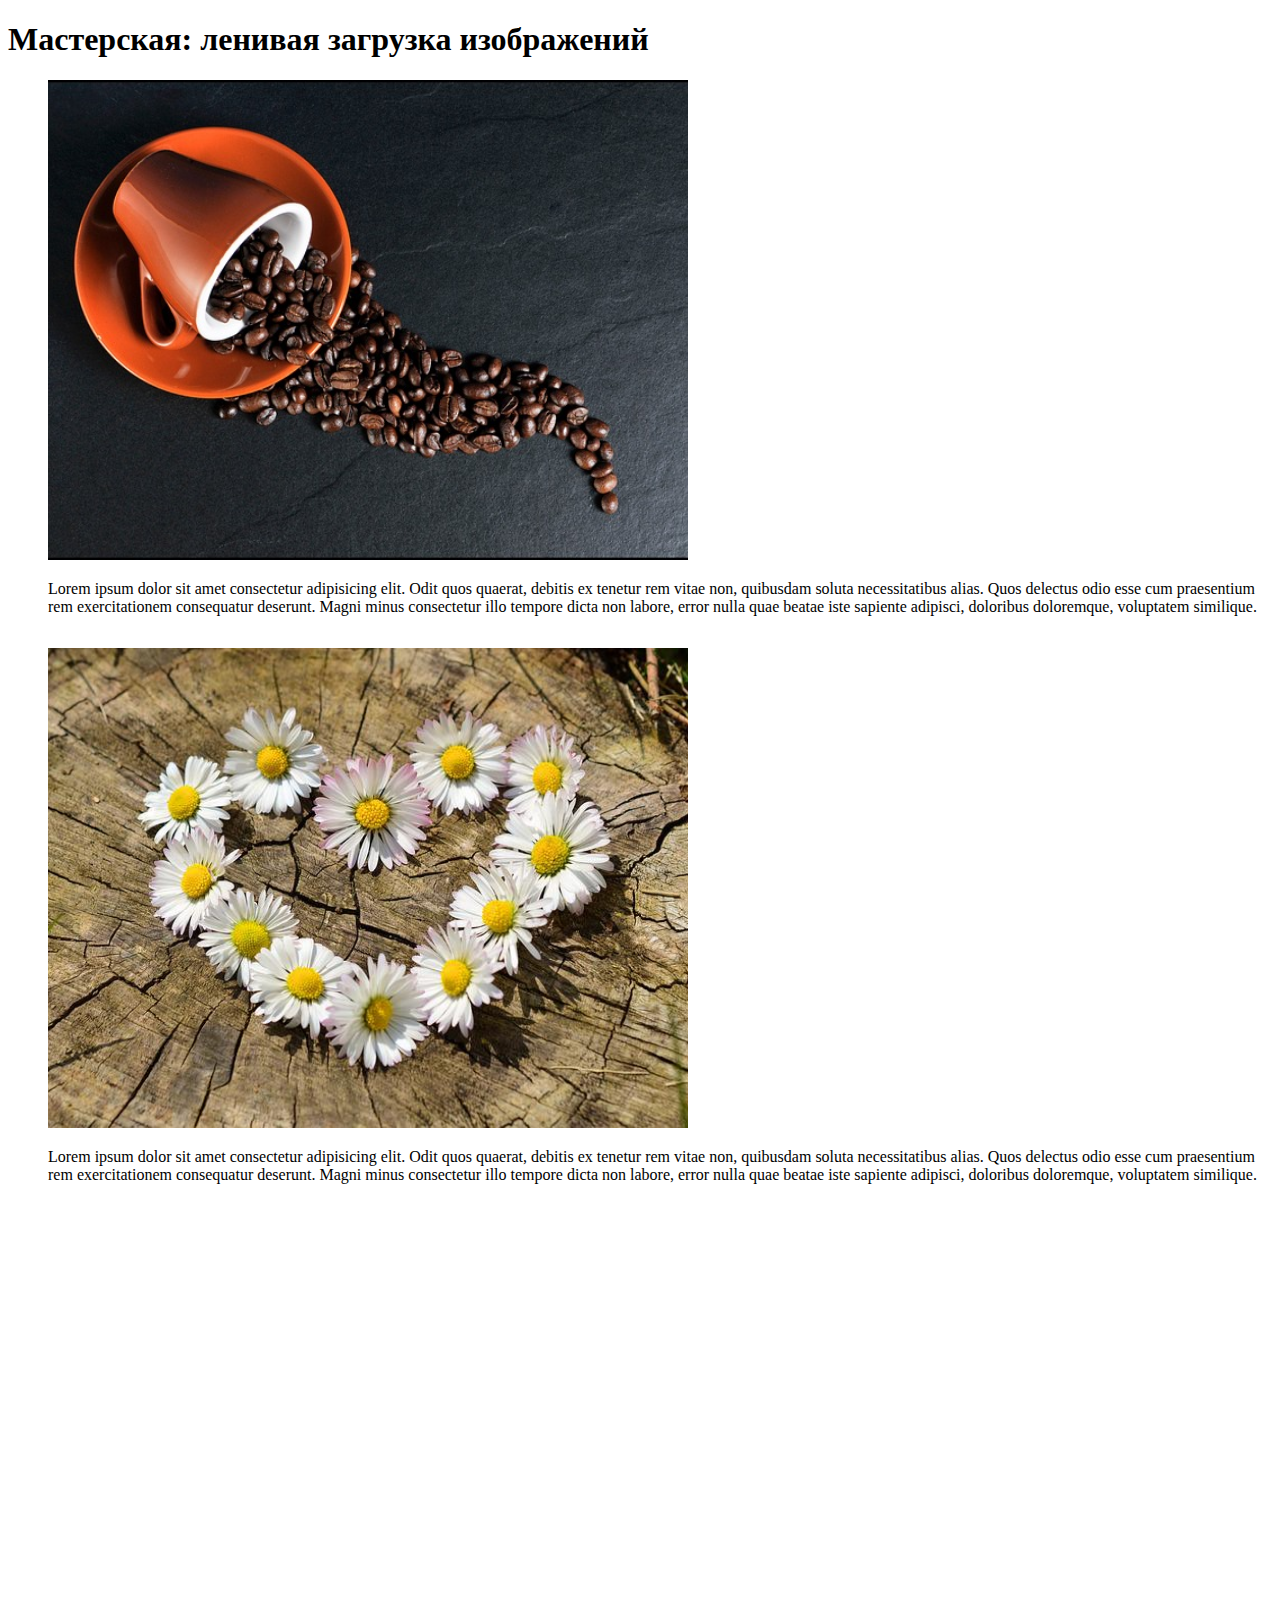
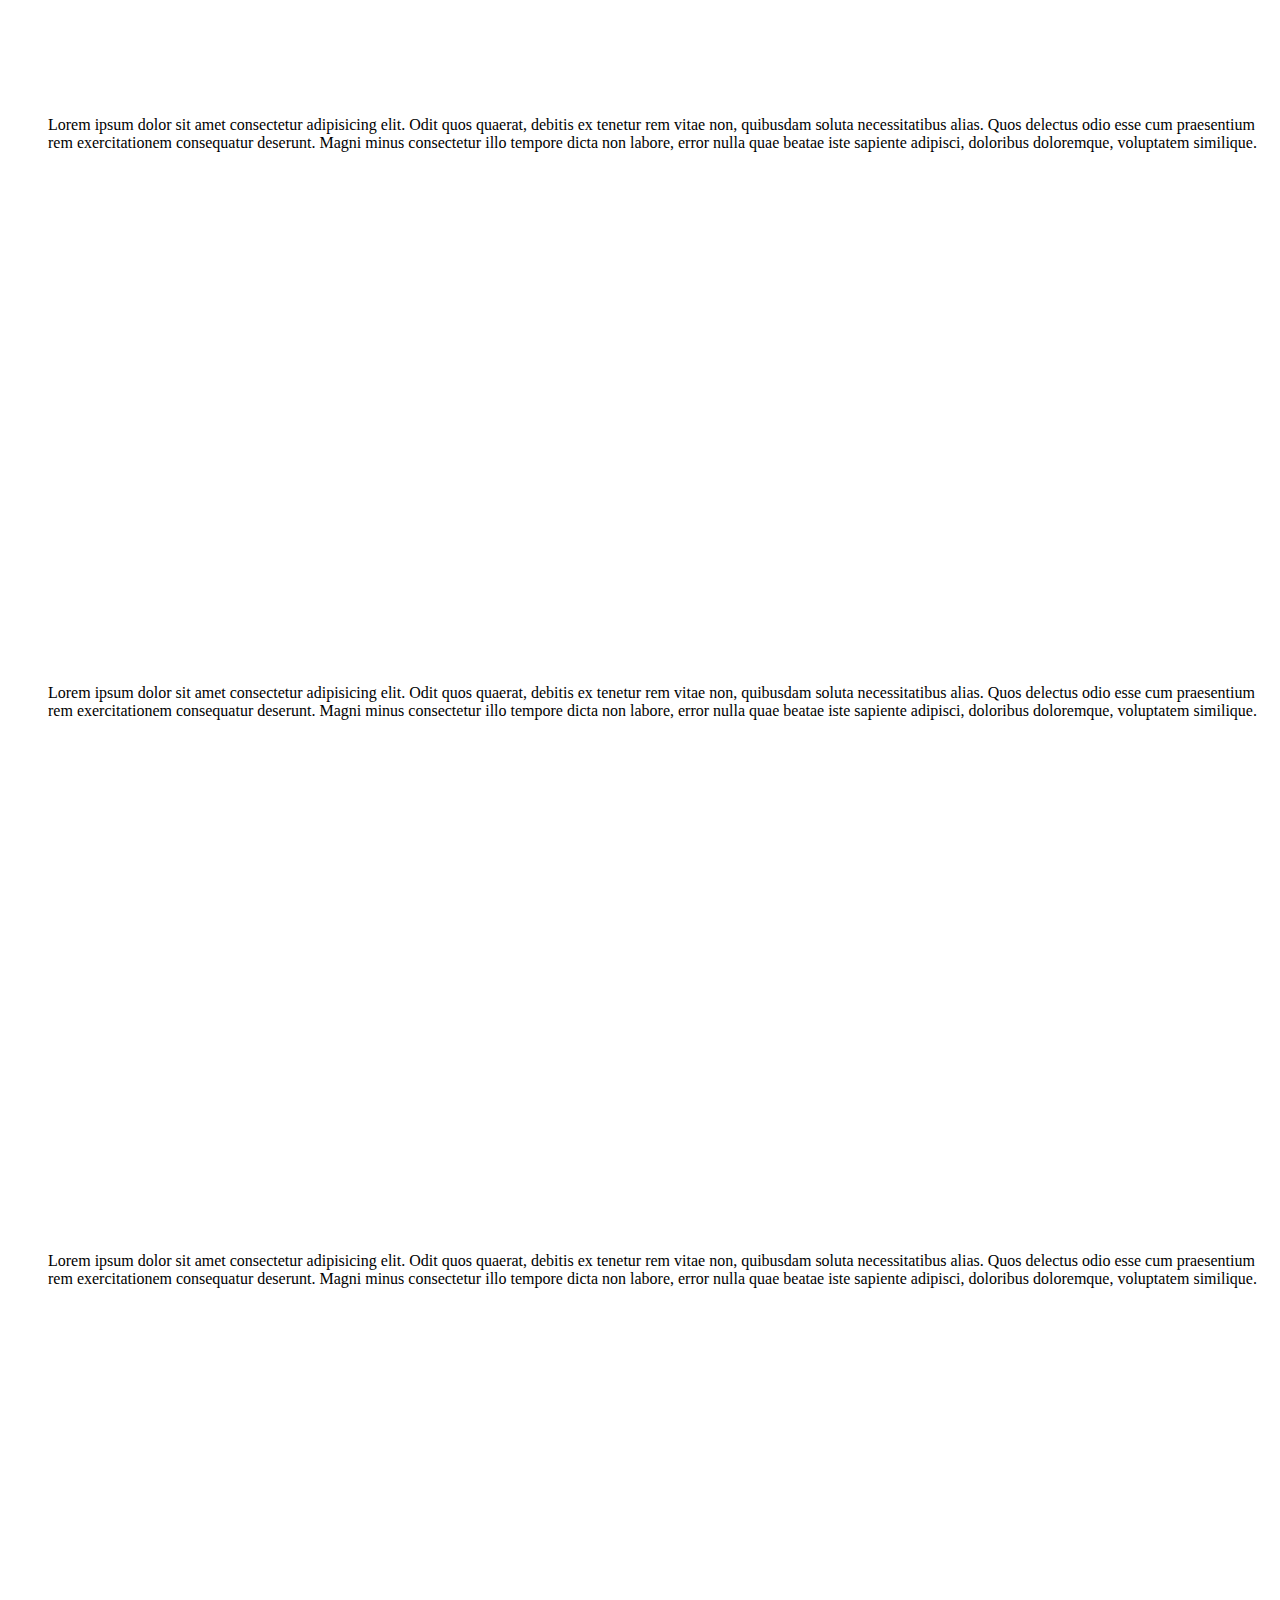
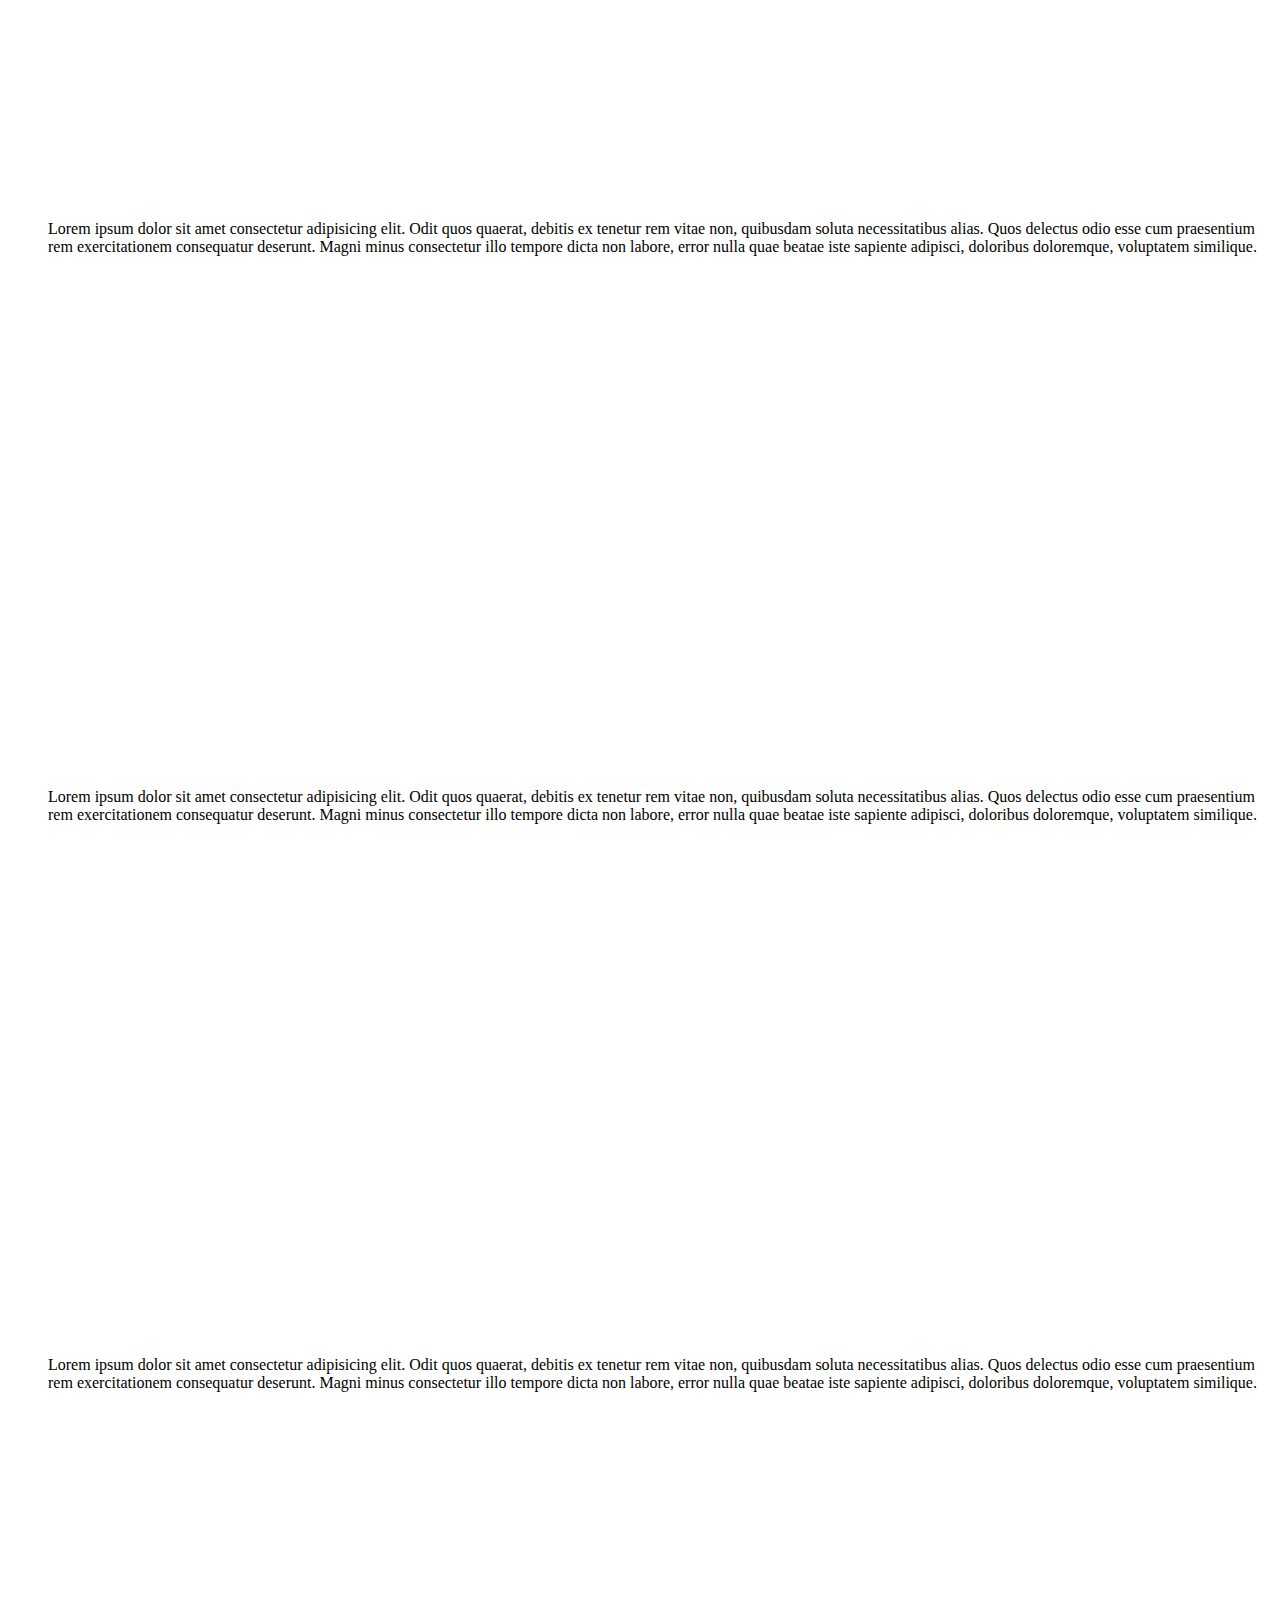
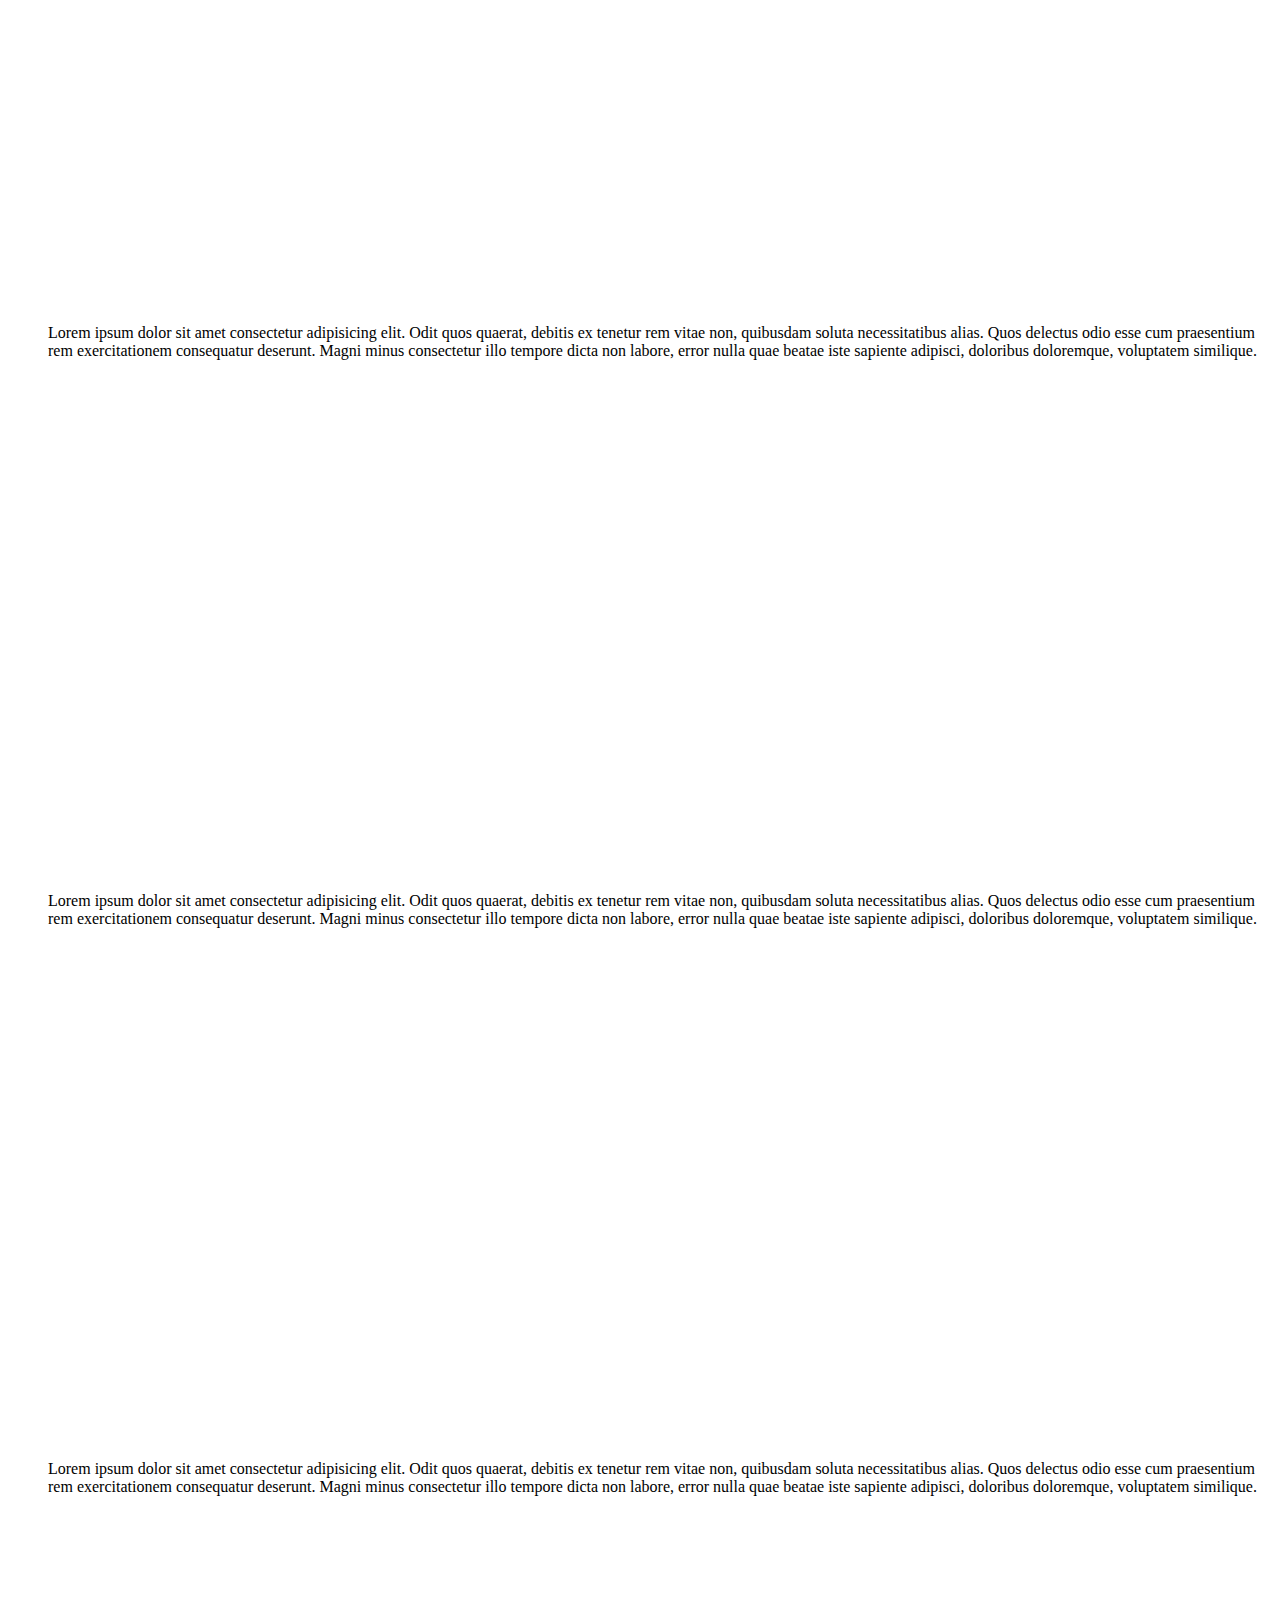
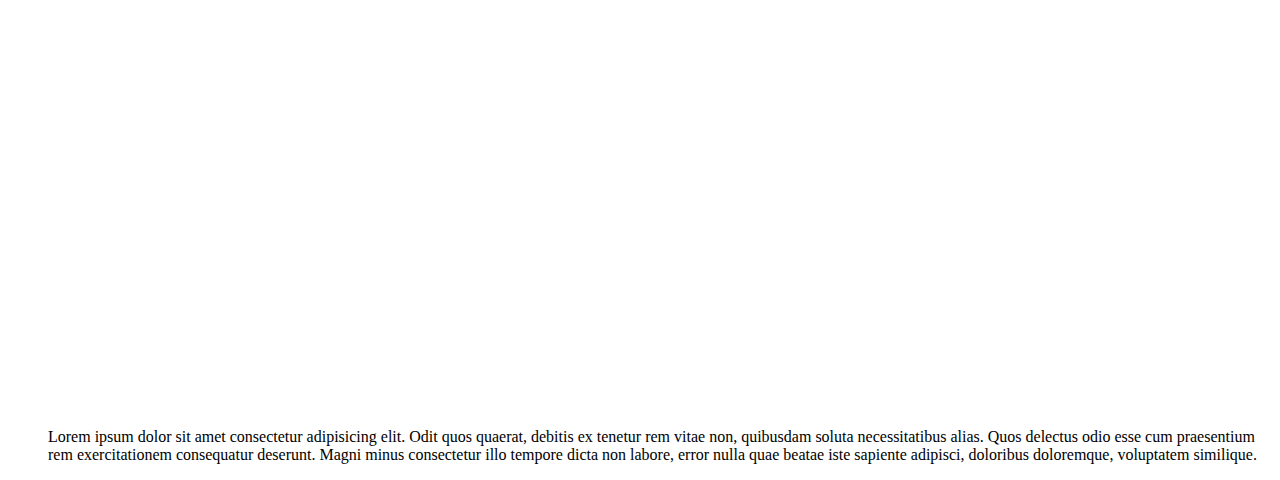
<file: index.html>
<!DOCTYPE html>
<html lang="en">

<head>
    <meta charset="UTF-8" />
    <title>JavaScript is fun!</title>
    <link rel="stylesheet" href="js\style.css">
</head>

<body>

    <!-- <label>число
        <input type="number" class="form-control js-value">
    </label>
    <button type="button" class="btn btn-primary js-add-value">добавить массив</button>
    <button type="button" class="btn btn-success js-calculate">посчитать сумму</button> -->
    <!-- <div>
        <img src="" alt="user avatar">
        <p>Имя<spam>@Тэг</spam>
        </p>
        <p>Location: местоположение</p>
        <ul>
            <li>followers: сектанты</li>
            <li>views: просмотры</li>
            <li>likes: самооценка</li>
        </ul>
    </div> -->
    <!-- контент -->
    <!-- <script src="./js/module1/script.js" type="module"></script> -->
    <!-- <script src="./js/module1/01-vars.js" type="module"></script> -->
    <!-- <script src="./js/module1/02-input.js" type="module"></script> -->
    <!-- <script src="./js/module1/03-numbers.js" type="module"></script> -->
    <!-- <script src="./js/module1/04-strings.js" type="module"></script> -->
    <!-- <script src="./js/module1/05-logic.js" type="module"></script> -->
    <!-- <script src="./js/module1/06-branching.js" type="module"></script> -->
    <!-- <script src="./js/module1/switch.js" type="module"></script> -->
    <!-- <script src="./js/module1/loops.js" type="module"></script> -->


    <!-- <script src="./js/module1/01-task.js" type="module"></script> -->
    <!-- <script src="./js/module1/02-task.js" type="module"></script> -->
    <!-- <script src="./js/module1/03-task.js" type="module"></script> -->
    <!-- <script src="./js/module1/04-task.js" type="module"></script> -->
    <!-- <script src="./js/module1/05-task.js" type="module"></script> -->
    <!-- <script src="./js/module1/06-task.js" type="module"></script> -->

    <!-- <label>
        <input type="number" class="form-control js-value">
    </label>
    <button type="button" class="js-add-value">добавить массив</button>
    <button type="button" class="js-calculate">посчитать сумму</button> -->
    <!-- <script src="./js/module2/01-basics.js" type="module"></script> -->
    <!-- <script src="./js/module2/02-reference.js" type="module"></script> -->
    <!-- <script src="./js/module2/03-push.js" type="module"></script> -->
    <!-- <script src="./js/module2/04-split-join.js" type="module"></script> -->
    <!-- <script src="./js/module2/05-includes.js" type="module"></script> -->
    <!-- <script src="./js/module2/07-concat.js" type="module"></script> -->
    <!-- <script src="./js/module2/06-slice-splice.js" type="module"></script> -->
    <!-- <script src="./js/module2/08-function.js" type="module"></script> -->
    <!-- <script src="./js/module2/09-iteration.js" type="module"></script> -->
    <!-- <script src="./js/module2/10-slugify.js" type="module"></script> -->
    <!-- <script src="./js/module2/11-search.js" type="module"></script> -->
    <!-- <script src="./js/module2/12-cards.js" type="module"></script> -->
    <!-- <script src="./js/module2/13-arguments.js" type="module"></script> -->

    <!-- <script src="./js/module2/02-01-task.js" type="module"></script> -->
    <!-- <script src="./js/module2/02-02-task.js" type="module"></script> -->
    <!-- <script src="./js/module2/02-03-task.js" type="module"></script> -->
    <!-- <script src="./js/module2/02-04-task.js" type="module"></script> -->
    <!-- <script src="./js/module2/02-05-task.js" type="module"></script> -->
    <!-- <script src="./js/module2/02-06-task.js" type="module"></script> -->



    <!-- <script src="./js/module3/01-basics.js" type="module"></script> -->
    <!-- <script src="./js/module3/02-friends.js" type="module"></script> -->
    <!-- <script src="./js/module3/03-cart.js" type="module"></script> -->
    <!-- <script src="./js/module3/04-spread-rest.js" type="module"></script> -->
    <!-- <script src="./js/module3/05-destructuring.js" type="module"></script> -->
    <!-- <script src="./js/module3/06-example.js" type="module"></script> -->

    <!-- <script src="./js/module3/03-01-task.js" type="module"></script> -->
    <!-- <script src="./js/module3/03-02-task.js" type="module"></script> -->
    <!-- <script src="./js/module3/03-03-task.js" type="module"></script> -->
    <!-- <script src="./js/module3/03-04-task.js" type="module"></script> -->
    <!-- <script src="./js/module3/03-05-task.js" type="module"></script> -->
    <!-- <script src="./js/module3/03-06-task.js" type="module"></script> -->
    <!-- <script src="./js/module3/03-07-task.js" type="module"></script> -->



    <!-- <button type="button">войти</button> -->
    <!-- <script src="./js/module4/01-callbacks.js" type="module"></script> -->
    <!-- <script src="./js/module4/02-stack.js" type="module"></script> -->
    <!-- <script src="./js/module4/03-closure.js" type="module"></script> -->
    <!-- <script src="./js/module4/04-this.js" type="module"></script> -->
    <!-- <script src="./js/module4/05-call-apply-bind.js" type="module"></script> -->

    <!-- <button class="js-show-items">Show items</button>
    <script src="./js/module4/06-example.js" type="module"></script> -->

    <!-- <script src="./js/module4/04-01-task.js" type="module"></script> -->
    <!-- <script src="./js/module4/04-02-task.js" type="module"></script> -->



    <!-- <script src="./js/module5/01-object-prototip.js" type="module"></script> -->
    <!-- <script src="./js/module5/02-constructors.js" type="module"></script> -->
    <!-- <script src="./js/module5/03-class.js" type="module"></script> -->
    <!-- <script src="./js/module5/04-inheritance.js" type="module"></script> -->

    <!-- <script src="./js/module5/05-01-task.js" type="module"></script> -->
    <!-- <script src="./js/module5/05-02-task.js" type="module"></script> -->
    <!-- <script src="./js/module5/05-03-task.js" type="module"></script> -->
    <!-- <script src="./js/module5/05-04-task.js" type="module"></script> -->
    <!-- <script src="./js/module5/05-05-task.js" type="module"></script> -->



    <!-- <script src="./js/module6/01-foreach.js" type="module"></script> -->
    <!-- <script src="./js/module6/02-map.js" type="module"></script> -->
    <!-- <script src="./js/module6/03-filter.js" type="module"></script> -->
    <!-- <script src="./js/module6/04-find.js" type="module"></script> -->
    <!-- <script src="./js/module6/05-every-some.js" type="module"></script> -->
    <!-- <script src="./js/module6/06-reduse.js" type="module"></script> -->

    <!-- <script src="./js/module6/07-sort.js" type="module"></script> -->
    <!-- <script src="./js/module6/08-chaining.js" type="module"></script> -->
    <!-- <script src="./js/module6/09-arrow-sintax.js" type="module"></script> -->
    <!-- <script src="./js/module6/10-arrow-context.js" type="module"></script> -->
    <!-- <script src="./js/module6/11-refactoring.js" type="module"></script> -->

    <!-- <script src="./js/module6/06-01-task.js" type="module"></script> -->
    <!-- <script src="./js/module6/06-02-task.js" type="module"></script> -->
    <!-- <script src="./js/module6/06-03-task.js" type="module"></script> -->
    <!-- <script src="./js/module6/06-04-task.js" type="module"></script> -->
    <!-- <script src="./js/module6/06-05-task.js" type="module"></script> -->
    <!-- <script src="./js/module6/06-06-task.js" type="module"></script> -->
    <!-- <script src="./js/module6/06-07-task.js" type="module"></script> -->
    <!-- <script src="./js/module6/06-08-task.js" type="module"></script> -->
    <!-- <script src="./js/module6/06-09-task.js" type="module"></script> -->
    <!-- <script src="./js/module6/06-10-task.js" type="module"></script> -->


    <!-- <h1 class="page-title"> Welcom to my website</h1>
    <img class="hero-image"
        src="https://images.pexels.com/photos/57416/cat-sweet-kitty-animals-57416.jpeg?auto=compress&cs=tinysrgb&dpr=2&w=480"
        alt="it's me" width="320">
    <ul class="nav">
        <li class="nav__item">
            <a href="" class="nav__link">Portfolio</a>
        </li>
        <li class="nav__item">
            <a href="" class="nav__link nav__link--active">Blog</a>
        </li>
        <li class="nav__item">
            <a href="" class="nav__link">Contact</a>
        </li>
    </ul> -->


    <!-- <script src="./js/module7/01-basics.js" type="module"></script> -->

    <!-- <div class="products js-products"></div> -->

    <!-- <script src="./js/module7/02-create.js" type="module"></script> -->

    <!-- <script src="./js/module7/03-create-part2.js" type="module"></script> -->

    <!-- <h1>Слушатель события</h1>
    <button type="button" class="js-target-btn">Целевая кнопка</button>
    <button type="button" class="js-add-listener">Добавить слушателя</button>
    <button type="button" class="js-remove-listener">Снять слушателя</button> -->

    <!-- <script src="./js/module7/04-listeners.js" type="module"></script> -->

    <!-- <h1>События сабмиты формы</h1>
    <form action="" class="form js-register-form">
        <div role="group">
            <label>name <input name="name" type="text" autocomplete="off" /></label>
            <label>email <input name="email" type="email" autocomplete="off" /></label>
            <label>password <input name="password" type="password" autocomplete="off" /></label>
        </div>
        <div role="group">
            <b class="tittle-radio">Выберите тип подписки</b>
            <input type="radio" id="Free" name="subscription" value="Free">
            <label>Free</label>
            <input type="radio" id="Basic" name="subscription" value="Basic">
            <label>Basic</label>
            <input type="radio" id="Pro" name="subscription" value="Pro">
            <label>Pro</label>
        </div>
        <button type="submit">Зарегистрироваться</button>
    </form> -->

    <!-- <script src="./js/module7/05-forms.js" type="module"></script> -->

    <!-- <h1>События импутов</h1>
    <label for="">Имя<input type="text" class="js-input"></label>
    <script src="./js/module7/06-input.js" type="module"></script>
    <p>
        <label>
            <input type="checkbox" class="js-license">Принимаю лицензионное соглашение
        </label>
    </p>
    <button type="button" disabled class="js-button">Зарегистрироваться как <span>аноним</span></button> -->

    <!-- <script src="./js/module7/06-input.js" type="module"></script> -->

    <!-- <button type="button" class="js-clear">Очистить</button>
    <p class="output js-output"></p> -->

    <!-- <script src="./js/module7/07-keyboard.js" type="module"></script> -->

    <!-- <div class="box js-box">
        <div class="inner-box"></div>
    </div>

    <script src="./js/module7/08-mouse.js" type="module"></script> -->

    <!-- <h1>Мастерская: модальное окно</h1>
    <button class="buttom" data-action="open-modal" type="button">open modal</button>

    <div class="backdrop js-backdrop">
        <div class="modal">
            <h2>Modal window</h2>
            <p>Lorem ipsum dolor sit amet, consectetur adipisicing elit. Accusantium laborum cumque itaque autem
                repellat quia explicabo non, fugit esse deserunt, harum possimus. Aspernatur cum repudiandae in dolor
                rerum aliquam, vel aliquid facilis placeat saepe dolore praesentium quidem velit amet esse cumque!
                Voluptates voluptas asperiores consequuntur illum esse recusandae? Itaque, at!</p>
            <button type="button" class="button" data-action="close-modal">
                Close
            </button>
        </div>
    </div> -->

    <!-- <script src="./js/module7/09-modal.js" type="module"></script> -->


    <!-- <h1>Всплытие событий</h1>
    <div id="parent">PARENT
        <div id="child">CHILD
            <div id="inner-child">INNER-CHILD</div>
        </div>
    </div> -->

    <!-- <script src="./js/module8/01-bubbling.js" type="module"></script> -->

    <!-- <h1>Делигирование событий</h1>
    <ul class="tags js-tags">
        <li class="tags__item">
            <button class="tags__btn" data-value="html">#html</button>
        </li>
        <li class="tags__item">
            <button class="tags__btn" data-value="css">#css</button>
        </li>
        <li class="tags__item">
            <button class="tags__btn" data-value="javaScript">#javaScript</button>
        </li>
        <li class="tags__item">
            <button class="tags__btn" data-value="npm">#npm</button>
        </li>
        <li class="tags__item">
            <button class="tags__btn" data-value="webpack">#webpack</button>
        </li>
        <li class="tags__item">
            <button class="tags__btn" data-value="react">#react</button>
        </li>
        <li class="tags__item">
            <button class="tags__btn" data-value="redux">#redux</button>
        </li>
        <li class="tags__item">
            <button class="tags__btn" data-value="nodejs">#nodejs</button>
        </li>
    </ul>
    <p class="js-active-tag"></p> -->

    <!-- <script src="./js/module8/02-deligation.js" type="module"></script> -->

    <!-- <h1>Мастерская: галерея</h1>
    <ul class="gallery js-gallery">
        <li class="gallery__item">
            <a class="gallery__link" href="./js/module8/img/himilayan-blue-poppy-4202825_1280.jpg">
                <img class="gallery__image" src="./js/module8/img/himilayan-blue-poppy-4202825__340.jpg" alt=""
                    data-source="./js/module8/img/himilayan-blue-poppy-4202825_1280.jpg">
            </a>
        </li>
        <li class="gallery__item">
            <a class="gallery__link" href="./js/module8/img/container-4203677_1280.jpg">
                <img class="gallery__image" src="./js/module8/img/container-4203677__340.jpg" alt=""
                    data-source="./js/module8/img/container-4203677_1280.jpg">
            </a>
        </li>
        <li class="gallery__item">
            <a class="gallery__link" href="./js/module8/img/beach-4206785_1280.jpg">
                <img class="gallery__image" src="./js/module8/img/beach-4206785__340.jpg" alt=""
                    data-source="./js/module8/img/beach-4206785_1280.jpg">
            </a>
        </li>
    </ul>
    <hr>
    <img src="" alt="" class="js-large-image"> -->

    <!-- <script src="./js/module8/03-gallery.js" type="module"></script> -->

    <!-- <h1>Болтливые события</h1> -->
    <!-- событие mousemove -->
    <!-- <p class="js-coords"></p> -->

    <!-- событие Input -->
    <!-- <input type="text" class="js-input">
    <p class="js-output"></p> -->

    <!-- <script src="https://cdn.jsdelivr.net/npm/lodash@4.17.21/lodash.min.js"></script> -->
    <!-- <script src="./js/module8/04-chatty-events.js" type="module"></script> -->

    <!-- <h1>Intersection Observer</h1>
    <div class="boxes">
        <div class="box">1</div>
        <div class="box">2</div>
        <div class="box js-box">3</div>
        <div class="box">4</div>
    </div> -->

    <!-- <script src="https://polyfill.io/v3/polyfill.min.js?features=IntersectionObserver"></script> -->
    <!-- <script src="./js/module8/05-io.js" type="module"></script> -->

    <h1>Мастерская: ленивая загрузка изображений</h1>

    <ul class="feed">
        <li class="feed__item"><img data-lazy="./js/module8/src/images/lazy-load/coffee-171653_640.jpg" alt=""
                width="640">
            <p>Lorem ipsum dolor sit amet consectetur adipisicing elit. Odit quos quaerat, debitis ex tenetur rem vitae
                non, quibusdam soluta necessitatibus alias. Quos delectus odio esse cum praesentium rem exercitationem
                consequatur deserunt. Magni minus consectetur illo tempore dicta non labore, error nulla quae beatae
                iste sapiente adipisci, doloribus doloremque, voluptatem similique.</p>
        </li>
        <li class="feed__item"><img data-lazy="./js/module8/src/images/lazy-load/daisies-712892_640.jpg" alt=""
                width="640">
            <p>Lorem ipsum dolor sit amet consectetur adipisicing elit. Odit quos quaerat, debitis ex tenetur rem vitae
                non, quibusdam soluta necessitatibus alias. Quos delectus odio esse cum praesentium rem exercitationem
                consequatur deserunt. Magni minus consectetur illo tempore dicta non labore, error nulla quae beatae
                iste sapiente adipisci, doloribus doloremque, voluptatem similique.</p>
        </li>
        <li class="feed__item"><img data-lazy="./js/module8/src/images/lazy-load/dandelion-445228_640.jpg" alt=""
                width="640">
            <p>Lorem ipsum dolor sit amet consectetur adipisicing elit. Odit quos quaerat, debitis ex tenetur rem vitae
                non, quibusdam soluta necessitatibus alias. Quos delectus odio esse cum praesentium rem exercitationem
                consequatur deserunt. Magni minus consectetur illo tempore dicta non labore, error nulla quae beatae
                iste sapiente adipisci, doloribus doloremque, voluptatem similique.</p>
        </li>
        <li class="feed__item"><img data-lazy="./js/module8/src/images/lazy-load/dandelion-463928_640.jpg" alt=""
                width="640">
            <p>Lorem ipsum dolor sit amet consectetur adipisicing elit. Odit quos quaerat, debitis ex tenetur rem vitae
                non, quibusdam soluta necessitatibus alias. Quos delectus odio esse cum praesentium rem exercitationem
                consequatur deserunt. Magni minus consectetur illo tempore dicta non labore, error nulla quae beatae
                iste sapiente adipisci, doloribus doloremque, voluptatem similique.</p>
        </li>
        <li class="feed__item"><img data-lazy="./js/module8/src/images/lazy-load/flowers-19830_640.jpg" alt=""
                width="640">
            <p>Lorem ipsum dolor sit amet consectetur adipisicing elit. Odit quos quaerat, debitis ex tenetur rem vitae
                non, quibusdam soluta necessitatibus alias. Quos delectus odio esse cum praesentium rem exercitationem
                consequatur deserunt. Magni minus consectetur illo tempore dicta non labore, error nulla quae beatae
                iste sapiente adipisci, doloribus doloremque, voluptatem similique.</p>
        </li>
        <li class="feed__item"><img data-lazy="./js/module8/src/images/lazy-load/flowers-276014_640 (1).jpg" alt=""
                width="640">
            <p>Lorem ipsum dolor sit amet consectetur adipisicing elit. Odit quos quaerat, debitis ex tenetur rem vitae
                non, quibusdam soluta necessitatibus alias. Quos delectus odio esse cum praesentium rem exercitationem
                consequatur deserunt. Magni minus consectetur illo tempore dicta non labore, error nulla quae beatae
                iste sapiente adipisci, doloribus doloremque, voluptatem similique.</p>
        </li>
        <li class="feed__item"><img data-lazy="./js/module8/src/images/lazy-load/hd-wallpaper-729509_640.jpg" alt=""
                width="640">
            <p>Lorem ipsum dolor sit amet consectetur adipisicing elit. Odit quos quaerat, debitis ex tenetur rem vitae
                non, quibusdam soluta necessitatibus alias. Quos delectus odio esse cum praesentium rem exercitationem
                consequatur deserunt. Magni minus consectetur illo tempore dicta non labore, error nulla quae beatae
                iste sapiente adipisci, doloribus doloremque, voluptatem similique.</p>
        </li>
        <li class="feed__item"><img data-lazy="./js/module8/src/images/lazy-load/marguerite-729510_640.jpg" alt=""
                width="640">
            <p>Lorem ipsum dolor sit amet consectetur adipisicing elit. Odit quos quaerat, debitis ex tenetur rem vitae
                non, quibusdam soluta necessitatibus alias. Quos delectus odio esse cum praesentium rem exercitationem
                consequatur deserunt. Magni minus consectetur illo tempore dicta non labore, error nulla quae beatae
                iste sapiente adipisci, doloribus doloremque, voluptatem similique.</p>
        </li>
        <li class="feed__item"><img data-lazy="./js/module8/src/images/lazy-load/pink-324175_640.jpg" alt=""
                width="640">
            <p>Lorem ipsum dolor sit amet consectetur adipisicing elit. Odit quos quaerat, debitis ex tenetur rem vitae
                non, quibusdam soluta necessitatibus alias. Quos delectus odio esse cum praesentium rem exercitationem
                consequatur deserunt. Magni minus consectetur illo tempore dicta non labore, error nulla quae beatae
                iste sapiente adipisci, doloribus doloremque, voluptatem similique.</p>
        </li>
        <li class="feed__item"><img data-lazy="./js/module8/src/images/lazy-load/poppies-174276_640.jpg" alt=""
                width="640">
            <p>Lorem ipsum dolor sit amet consectetur adipisicing elit. Odit quos quaerat, debitis ex tenetur rem vitae
                non, quibusdam soluta necessitatibus alias. Quos delectus odio esse cum praesentium rem exercitationem
                consequatur deserunt. Magni minus consectetur illo tempore dicta non labore, error nulla quae beatae
                iste sapiente adipisci, doloribus doloremque, voluptatem similique.</p>
        </li>
        <li class="feed__item"><img data-lazy="./js/module8/src/images/lazy-load/rose-165819_640.jpg" alt=""
                width="640">
            <p>Lorem ipsum dolor sit amet consectetur adipisicing elit. Odit quos quaerat, debitis ex tenetur rem vitae
                non, quibusdam soluta necessitatibus alias. Quos delectus odio esse cum praesentium rem exercitationem
                consequatur deserunt. Magni minus consectetur illo tempore dicta non labore, error nulla quae beatae
                iste sapiente adipisci, doloribus doloremque, voluptatem similique.</p>
        </li>
        <li class="feed__item"><img data-lazy="./js/module8/src/images/lazy-load/valentines-day-624440_640.jpg" alt=""
                width="640">
            <p>Lorem ipsum dolor sit amet consectetur adipisicing elit. Odit quos quaerat, debitis ex tenetur rem vitae
                non, quibusdam soluta necessitatibus alias. Quos delectus odio esse cum praesentium rem exercitationem
                consequatur deserunt. Magni minus consectetur illo tempore dicta non labore, error nulla quae beatae
                iste sapiente adipisci, doloribus doloremque, voluptatem similique.</p>
        </li>
    </ul>


    <script src="./js/module8/06-lazy-load.js" type="module"></script>










</body>

</html>
</file>
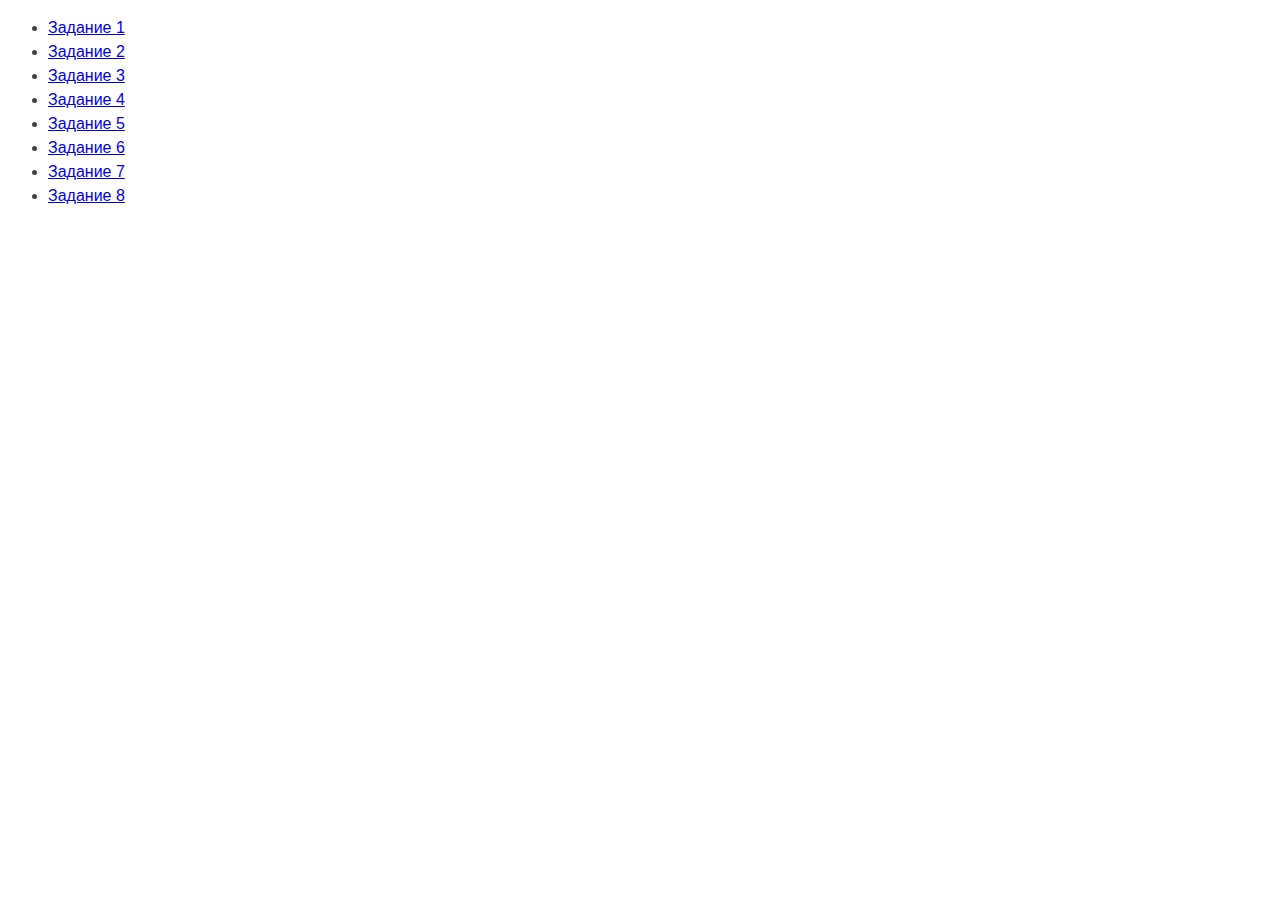
<file: js/module7/src/index.html>
<!DOCTYPE html>
<html lang="ru">

<head>
    <meta charset="UTF-8" />
    <meta http-equiv="X-UA-Compatible" content="IE=edge" />
    <meta name="viewport" content="width=device-width, initial-scale=1.0" />
    <title>Страница навигации</title>
    <style>
        body {
            font-family: -apple-system, BlinkMacSystemFont, 'Segoe UI', Roboto,
                Oxygen, Ubuntu, Cantarell, 'Open Sans', 'Helvetica Neue', sans-serif;
            background-color: #fff;
            color: #424242;
            line-height: 1.5;
        }
    </style>
</head>

<body>
    <ul>
        <li><a href="task-01.html">Задание 1</a></li>
        <li><a href="task-02.html">Задание 2</a></li>
        <li><a href="task-03.html">Задание 3</a></li>
        <li><a href="task-04.html">Задание 4</a></li>
        <li><a href="task-05.html">Задание 5</a></li>
        <li><a href="task-06.html">Задание 6</a></li>
        <li><a href="task-07.html">Задание 7</a></li>
        <li><a href="task-08.html">Задание 8</a></li>
    </ul>
</body>

</html>
</file>
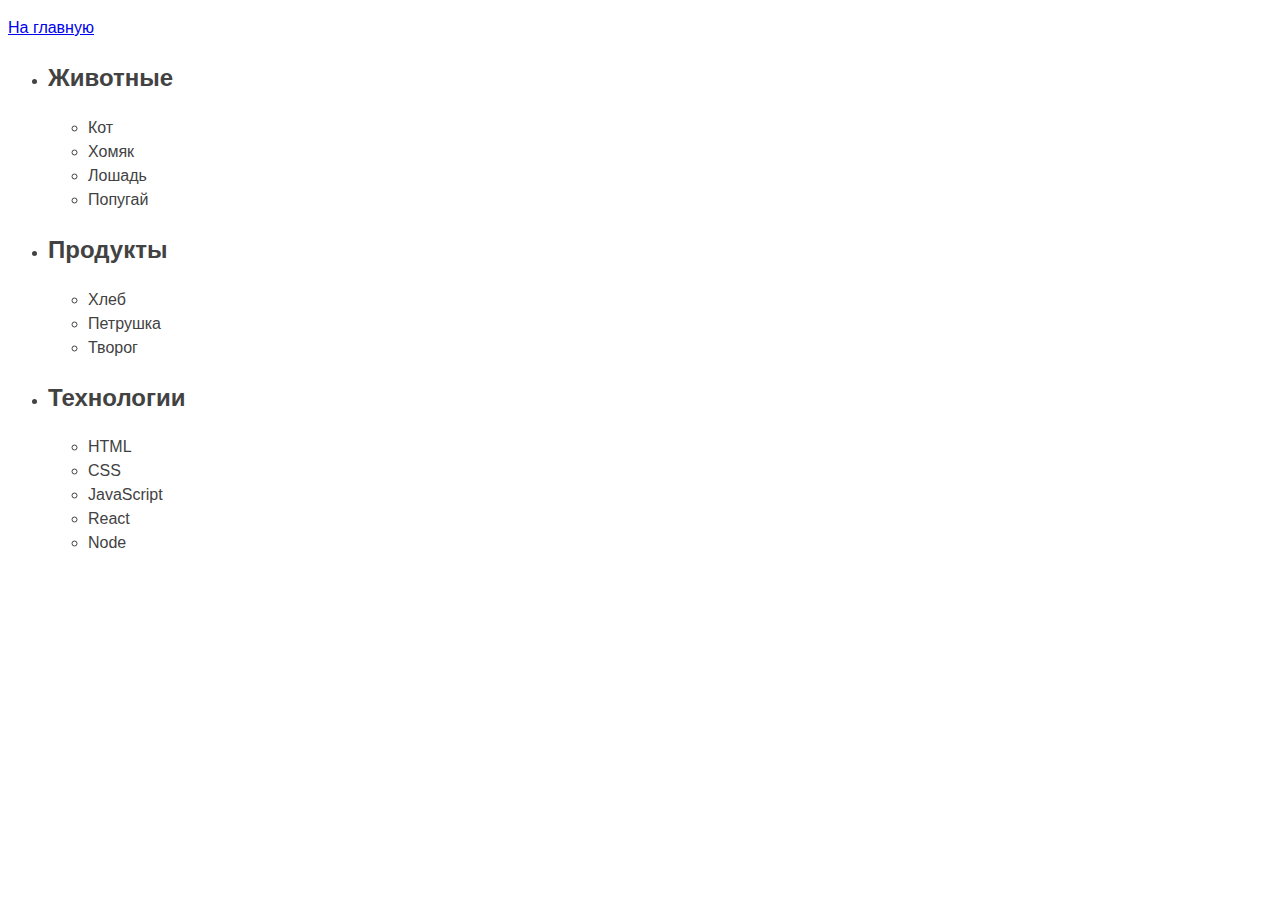
<file: js/module7/src/task-01.html>
<!DOCTYPE html>
<html lang="ru">

<head>
    <meta charset="UTF-8" />
    <meta http-equiv="X-UA-Compatible" content="IE=edge" />
    <meta name="viewport" content="width=device-width, initial-scale=1.0" />
    <title>Задание 1</title>
    <style>
        body {
            font-family: -apple-system, BlinkMacSystemFont, 'Segoe UI', Roboto,
                Oxygen, Ubuntu, Cantarell, 'Open Sans', 'Helvetica Neue', sans-serif;
            background-color: #fff;
            color: #424242;
            line-height: 1.5;
        }
    </style>
</head>

<body>
    <p><a href="index.html">На главную</a></p>

    <ul id="categories">
        <li class="item">
            <h2>Животные</h2>

            <ul>
                <li>Кот</li>
                <li>Хомяк</li>
                <li>Лошадь</li>
                <li>Попугай</li>
            </ul>
        </li>
        <li class="item">
            <h2>Продукты</h2>

            <ul>
                <li>Хлеб</li>
                <li>Петрушка</li>
                <li>Творог</li>
            </ul>
        </li>
        <li class="item">
            <h2>Технологии</h2>

            <ul>
                <li>HTML</li>
                <li>CSS</li>
                <li>JavaScript</li>
                <li>React</li>
                <li>Node</li>
            </ul>
        </li>
    </ul>

    <script src="js/task-01.js" type="module"></script>
</body>

</html>
</file>
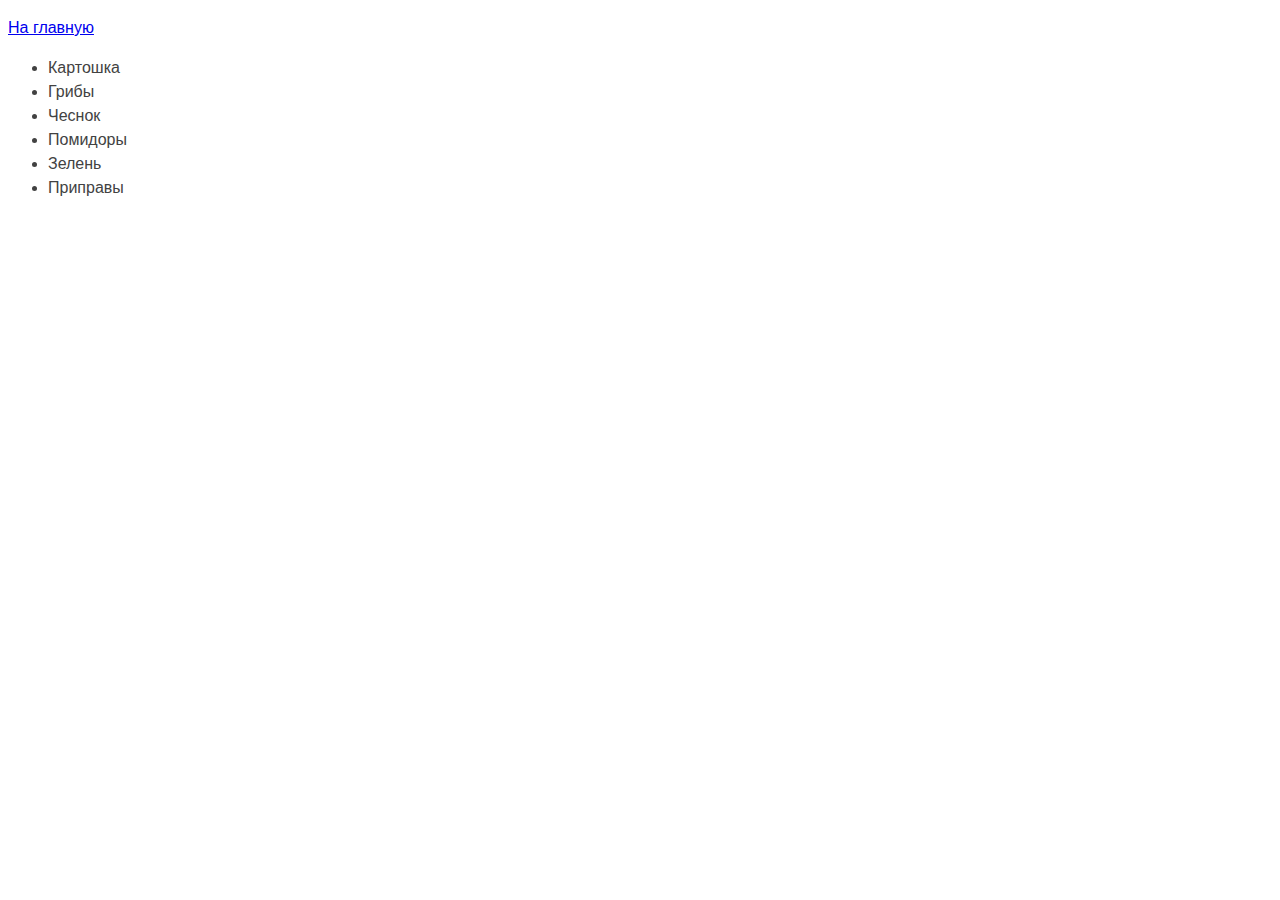
<file: js/module7/src/task-02.html>
<!DOCTYPE html>
<html lang="ru">

<head>
    <meta charset="UTF-8" />
    <meta http-equiv="X-UA-Compatible" content="IE=edge" />
    <meta name="viewport" content="width=device-width, initial-scale=1.0" />
    <title>Задание 2</title>
    <style>
        body {
            font-family: -apple-system, BlinkMacSystemFont, 'Segoe UI', Roboto,
                Oxygen, Ubuntu, Cantarell, 'Open Sans', 'Helvetica Neue', sans-serif;
            background-color: #fff;
            color: #424242;
            line-height: 1.5;
        }
    </style>
</head>

<body>
    <p><a href="index.html">На главную</a></p>

    <ul id="ingredients"></ul>

    <script src="js/task-02.js" type="module"></script>
</body>

</html>
</file>
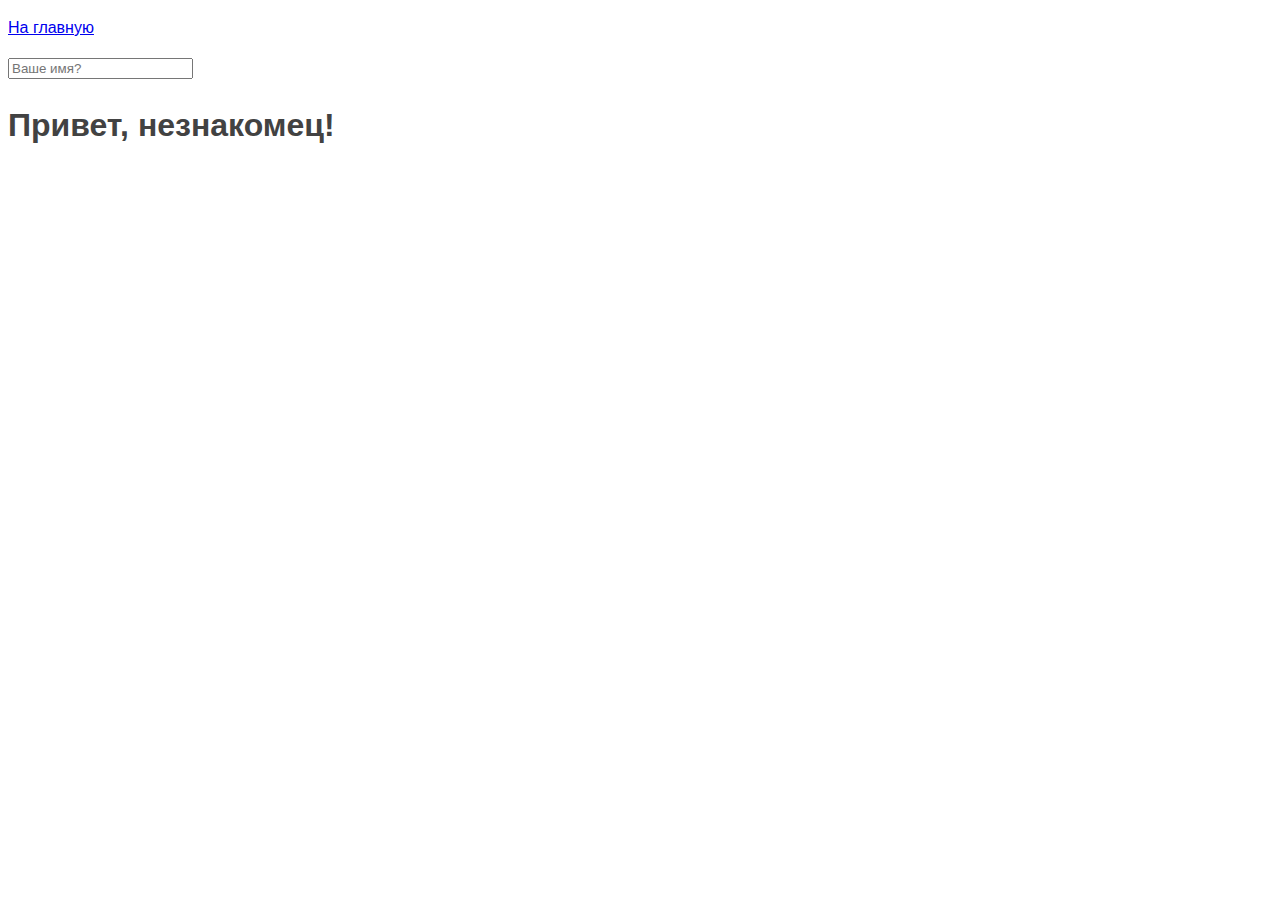
<file: js/module7/src/task-05.html>
<!DOCTYPE html>
<html lang="ru">

<head>
    <meta charset="UTF-8" />
    <meta http-equiv="X-UA-Compatible" content="IE=edge" />
    <meta name="viewport" content="width=device-width, initial-scale=1.0" />
    <title>Задание 5</title>
    <style>
        body {
            font-family: -apple-system, BlinkMacSystemFont, 'Segoe UI', Roboto,
                Oxygen, Ubuntu, Cantarell, 'Open Sans', 'Helvetica Neue', sans-serif;
            background-color: #fff;
            color: #424242;
            line-height: 1.5;
        }
    </style>
</head>

<body>
    <p><a href="index.html">На главную</a></p>

    <input type="text" placeholder="Ваше имя?" id="name-input" />
    <h1>Привет, <span id="name-output">незнакомец</span>!</h1>

    <script src="js/task-05.js" type="module"></script>
</body>

</html>
</file>
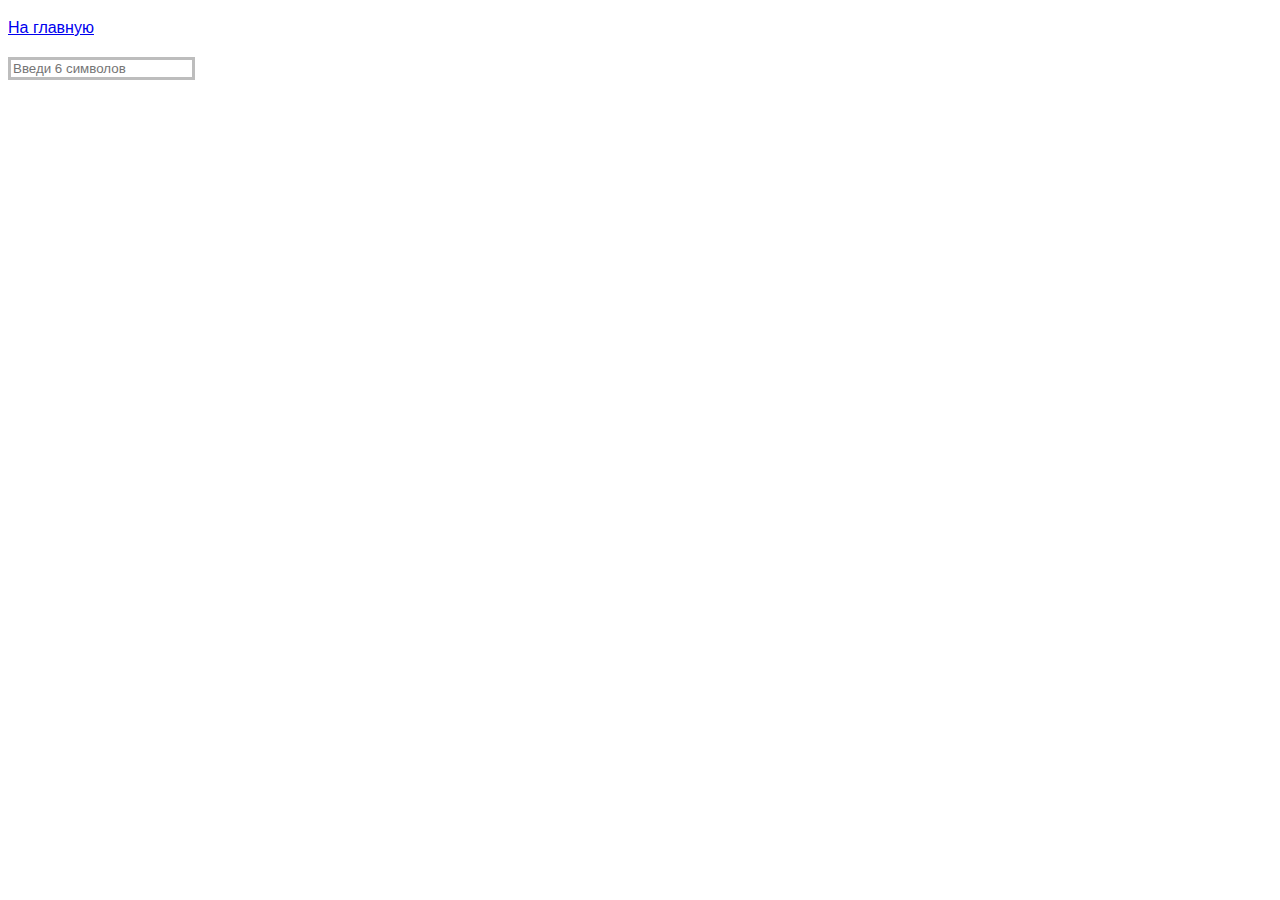
<file: js/module7/src/task-06.html>
<!DOCTYPE html>
<html lang="ru">

<head>
    <meta charset="UTF-8" />
    <meta http-equiv="X-UA-Compatible" content="IE=edge" />
    <meta name="viewport" content="width=device-width, initial-scale=1.0" />
    <title>Задание 6</title>
    <style>
        body {
            font-family: -apple-system, BlinkMacSystemFont, 'Segoe UI', Roboto,
                Oxygen, Ubuntu, Cantarell, 'Open Sans', 'Helvetica Neue', sans-serif;
            background-color: #fff;
            color: #424242;
            line-height: 1.5;
        }

        #validation-input {
            border: 3px solid #bdbdbd;
        }

        #validation-input.valid {
            border-color: #4caf50;
        }

        #validation-input.invalid {
            border-color: #f44336;
        }
    </style>
</head>

<body>
    <p><a href="index.html">На главную</a></p>

    <input type="text" id="validation-input" data-length="6" placeholder="Введи 6 символов" />

    <script src="js/task-06.js" type="module"></script>
</body>

</html>
</file>
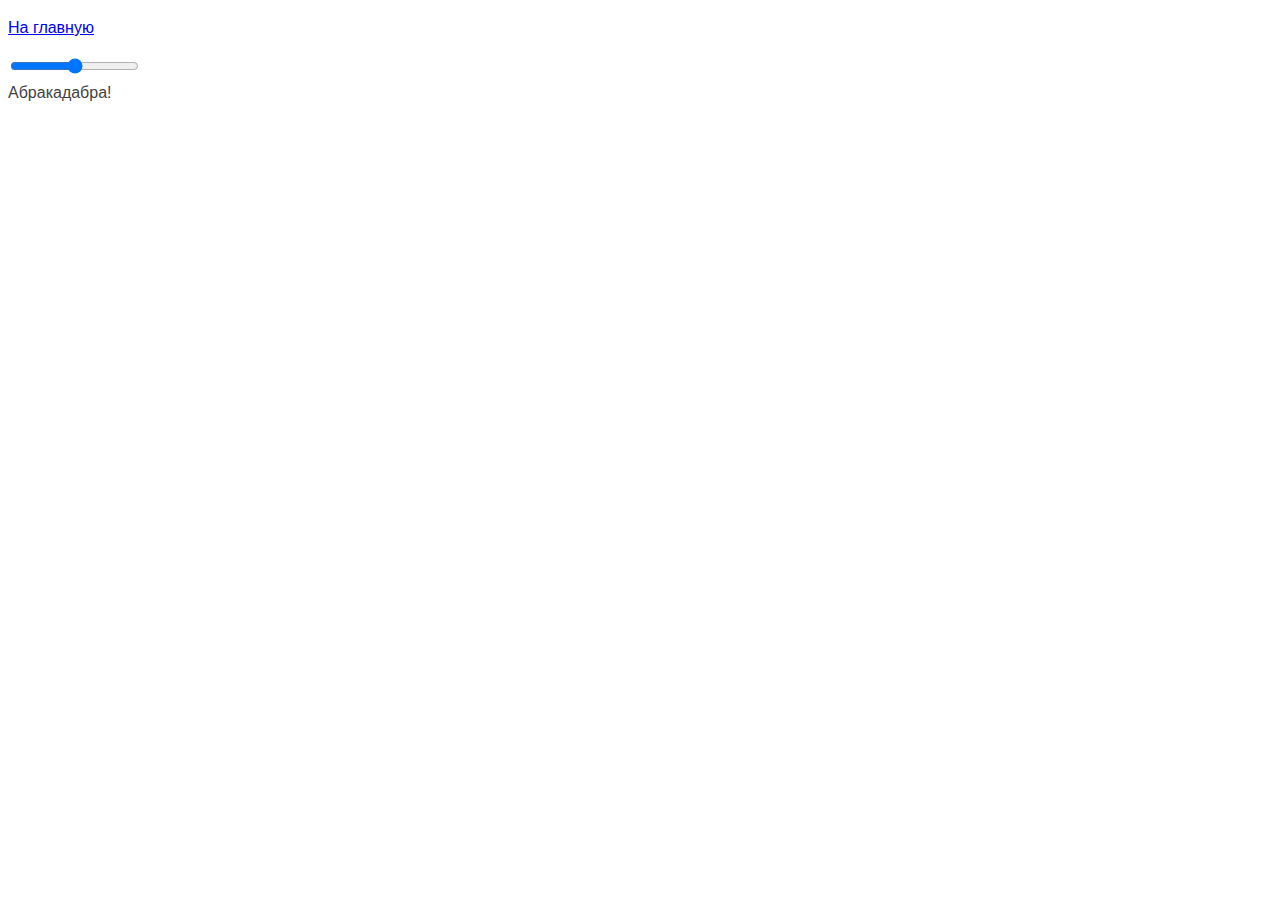
<file: js/module7/src/task-07.html>
<!DOCTYPE html>
<html lang="ru">

<head>
    <meta charset="UTF-8" />
    <meta http-equiv="X-UA-Compatible" content="IE=edge" />
    <meta name="viewport" content="width=device-width, initial-scale=1.0" />
    <title>Задание 7</title>
    <style>
        body {
            font-family: -apple-system, BlinkMacSystemFont, 'Segoe UI', Roboto,
                Oxygen, Ubuntu, Cantarell, 'Open Sans', 'Helvetica Neue', sans-serif;
            background-color: #fff;
            color: #424242;
            line-height: 1.5;
        }
    </style>
</head>

<body>
    <p><a href="index.html">На главную</a></p>

    <input id="font-size-control" type="range" min="12" />
    <br />
    <span id="text">Абракадабра!</span>

    <script src="js/task-07.js" type="module"></script>
</body>

</html>
</file>
